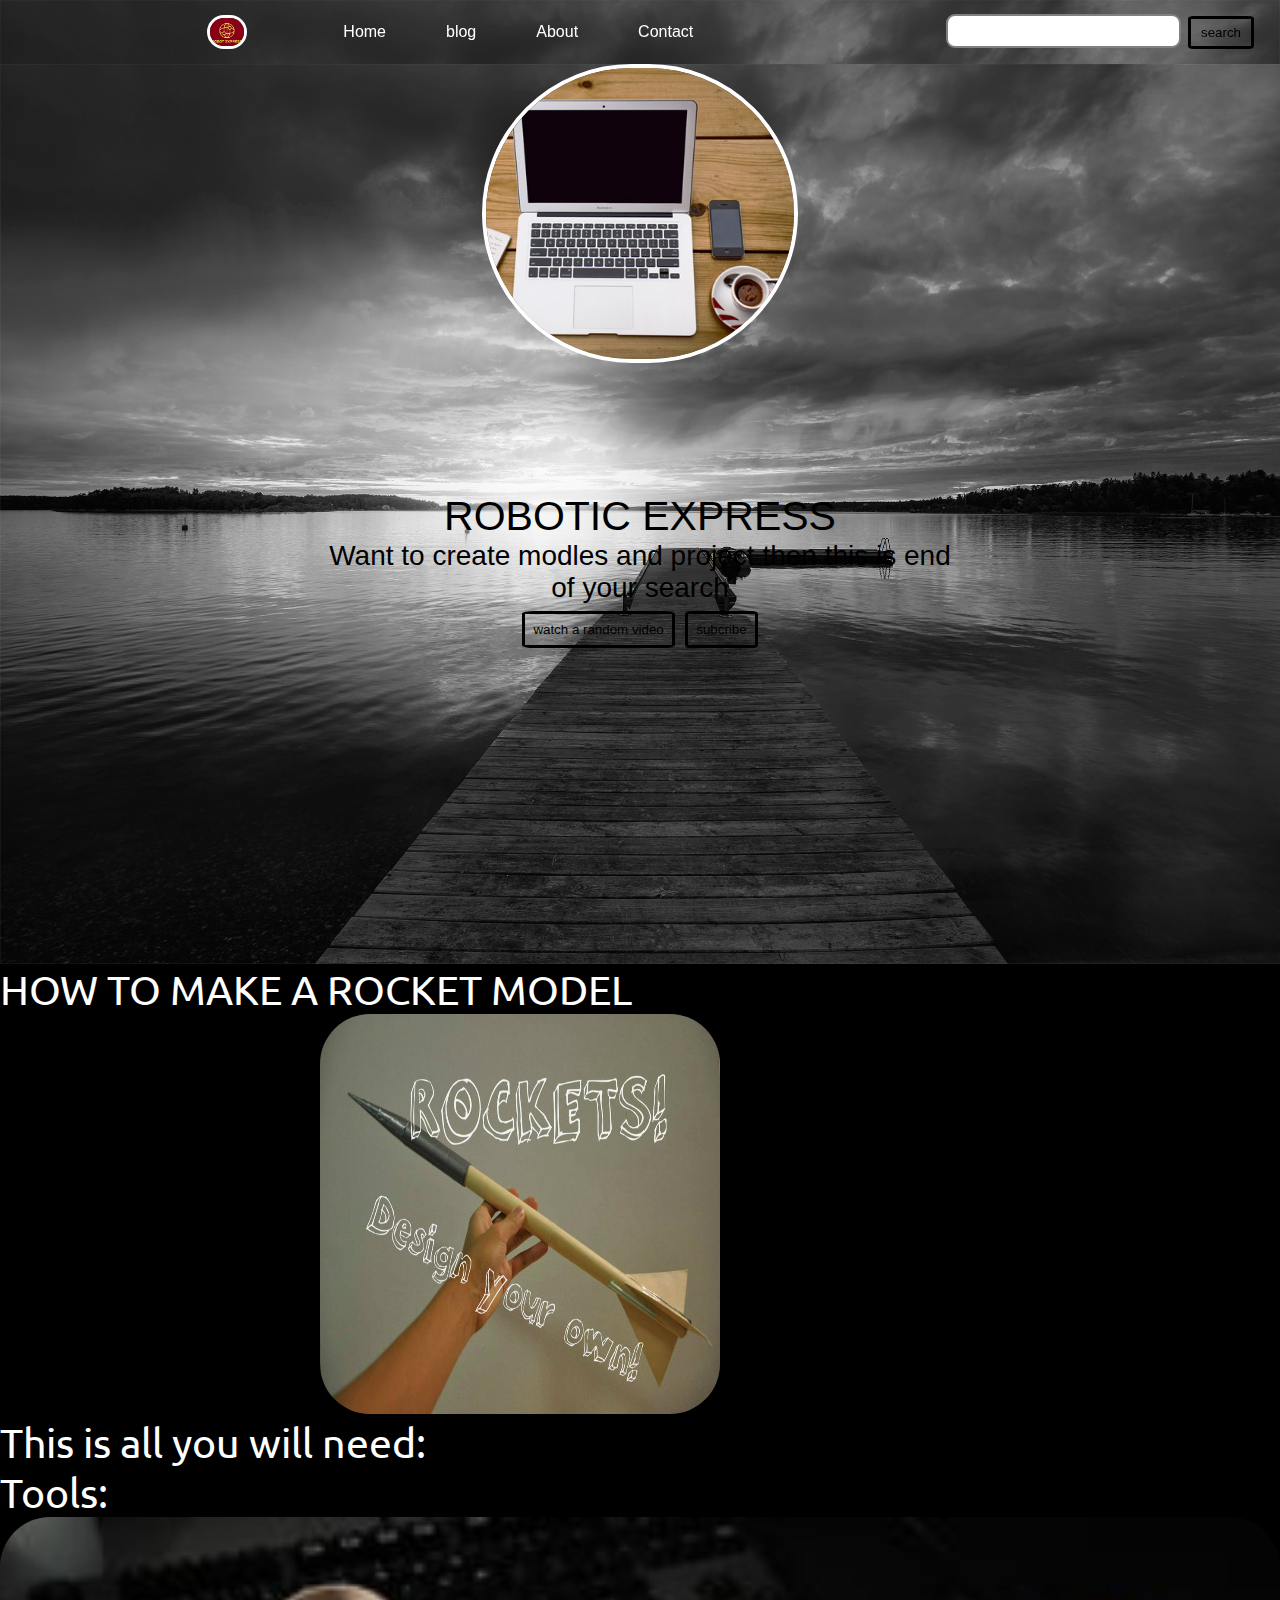
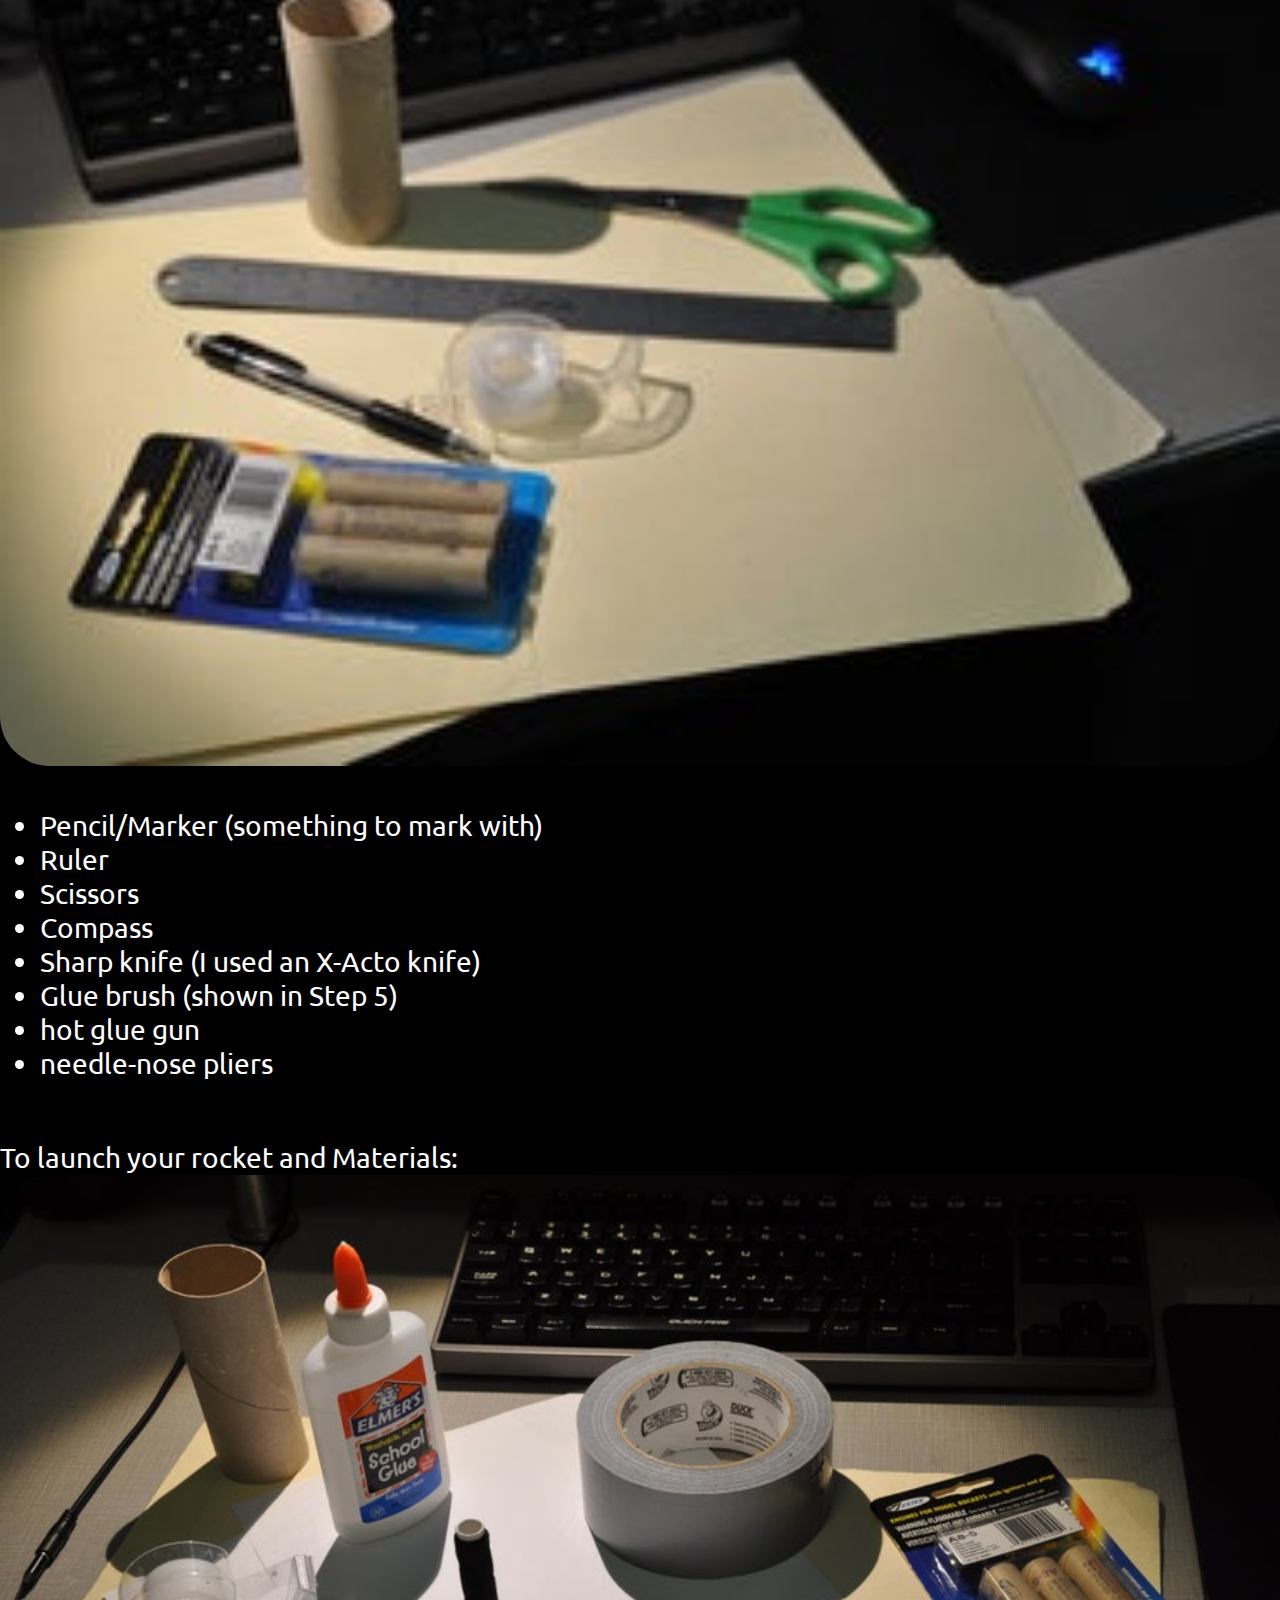
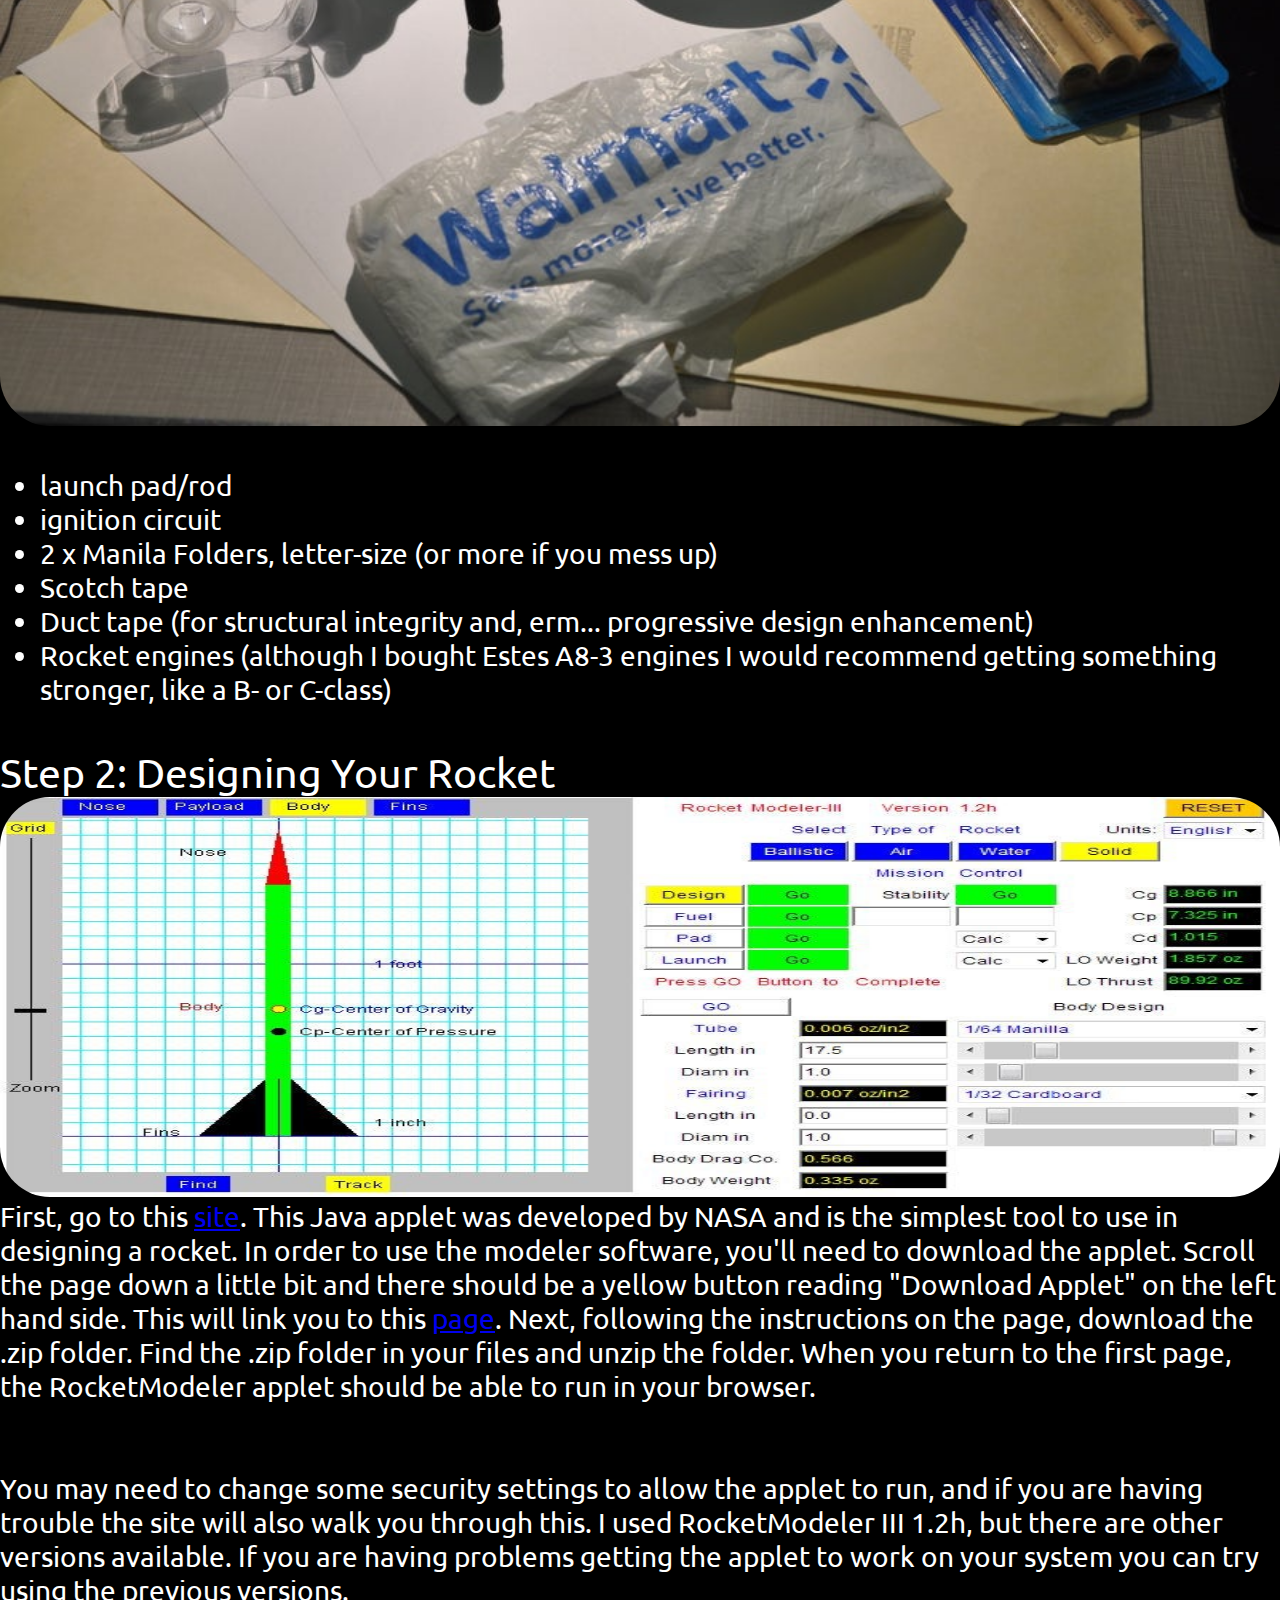
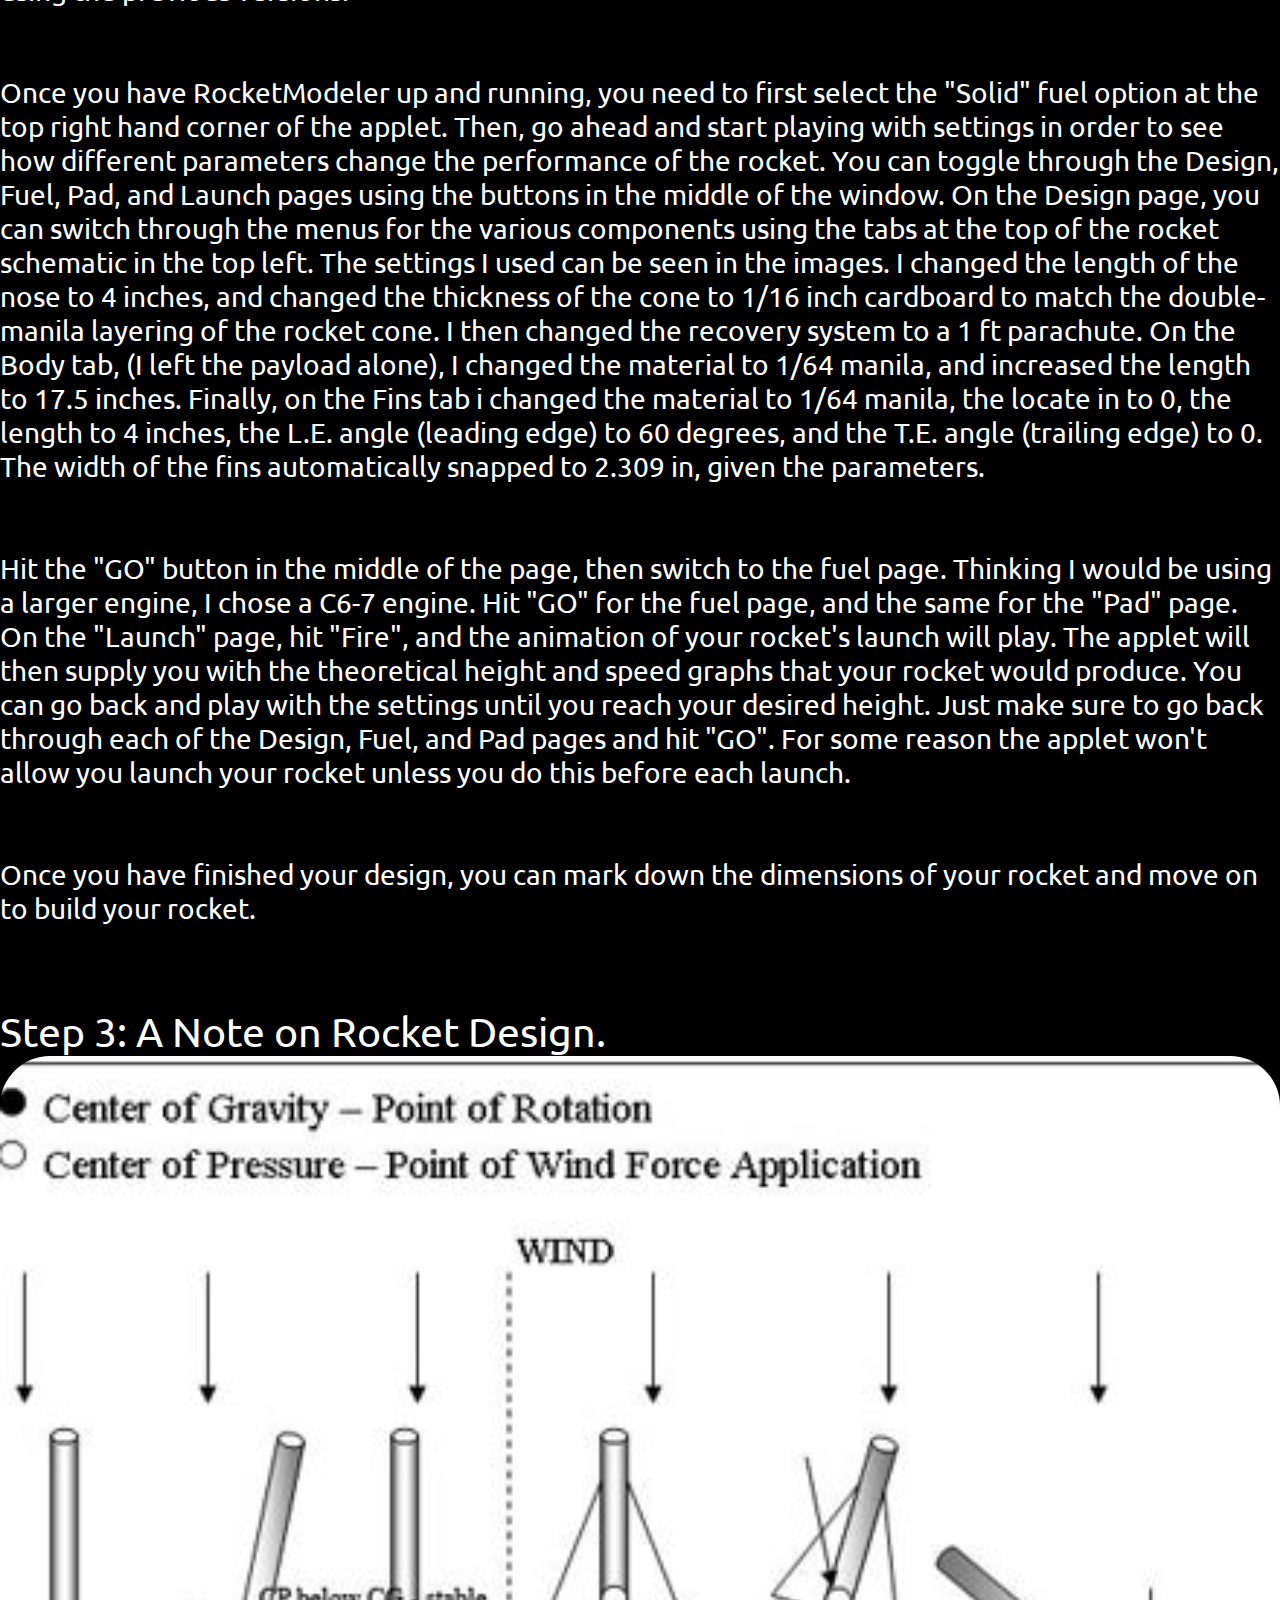
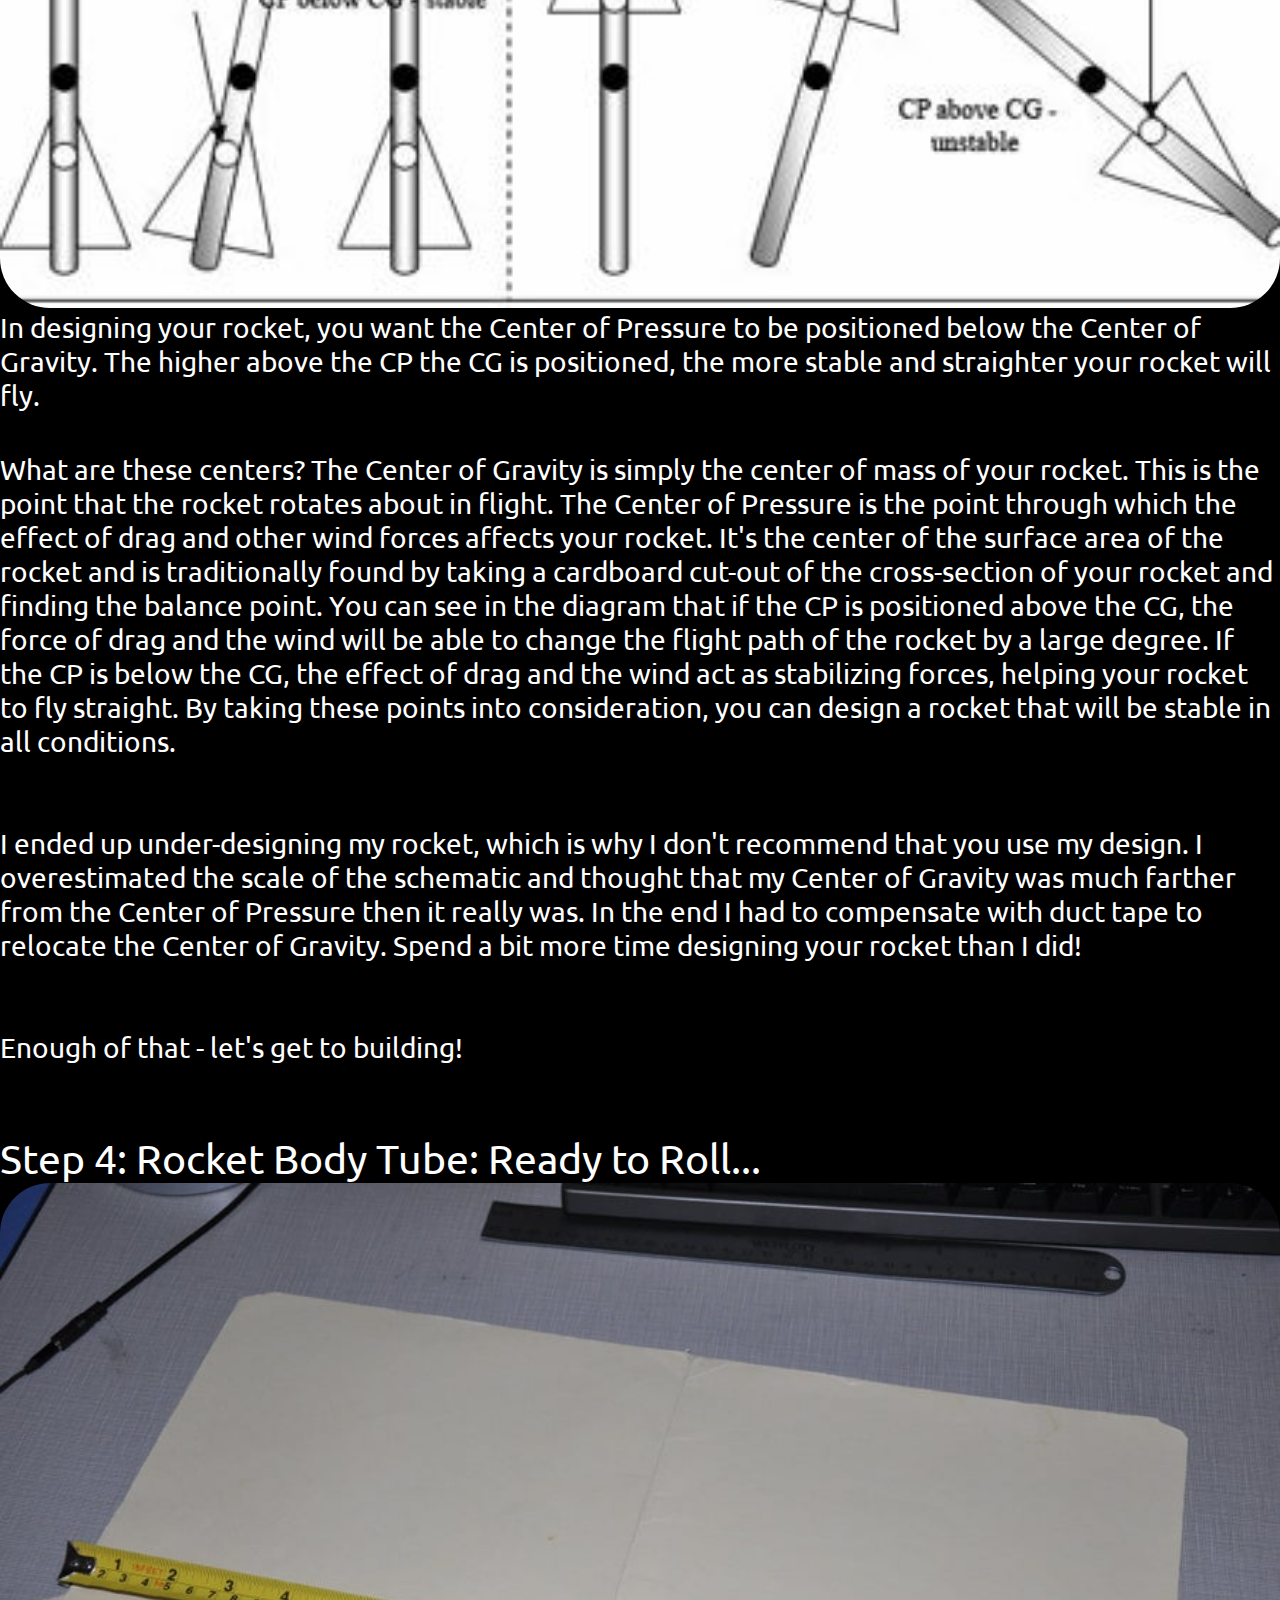
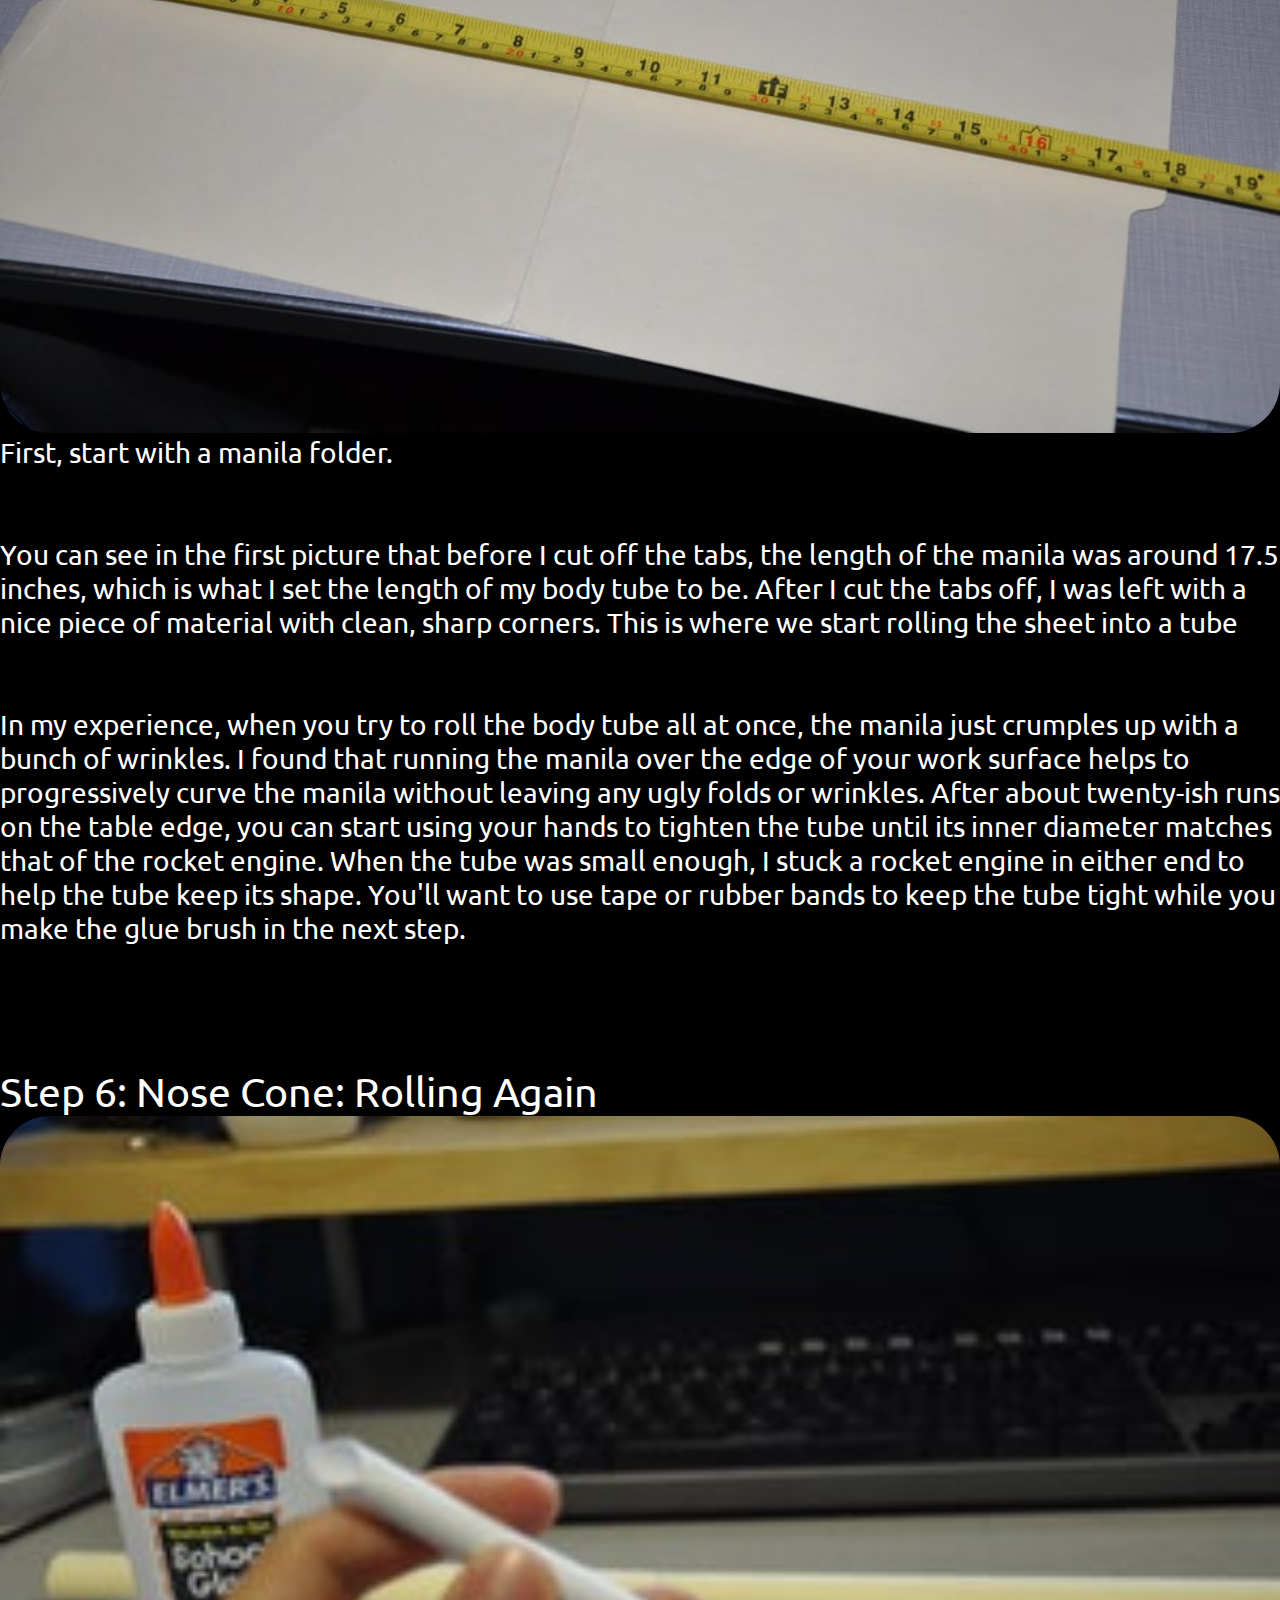
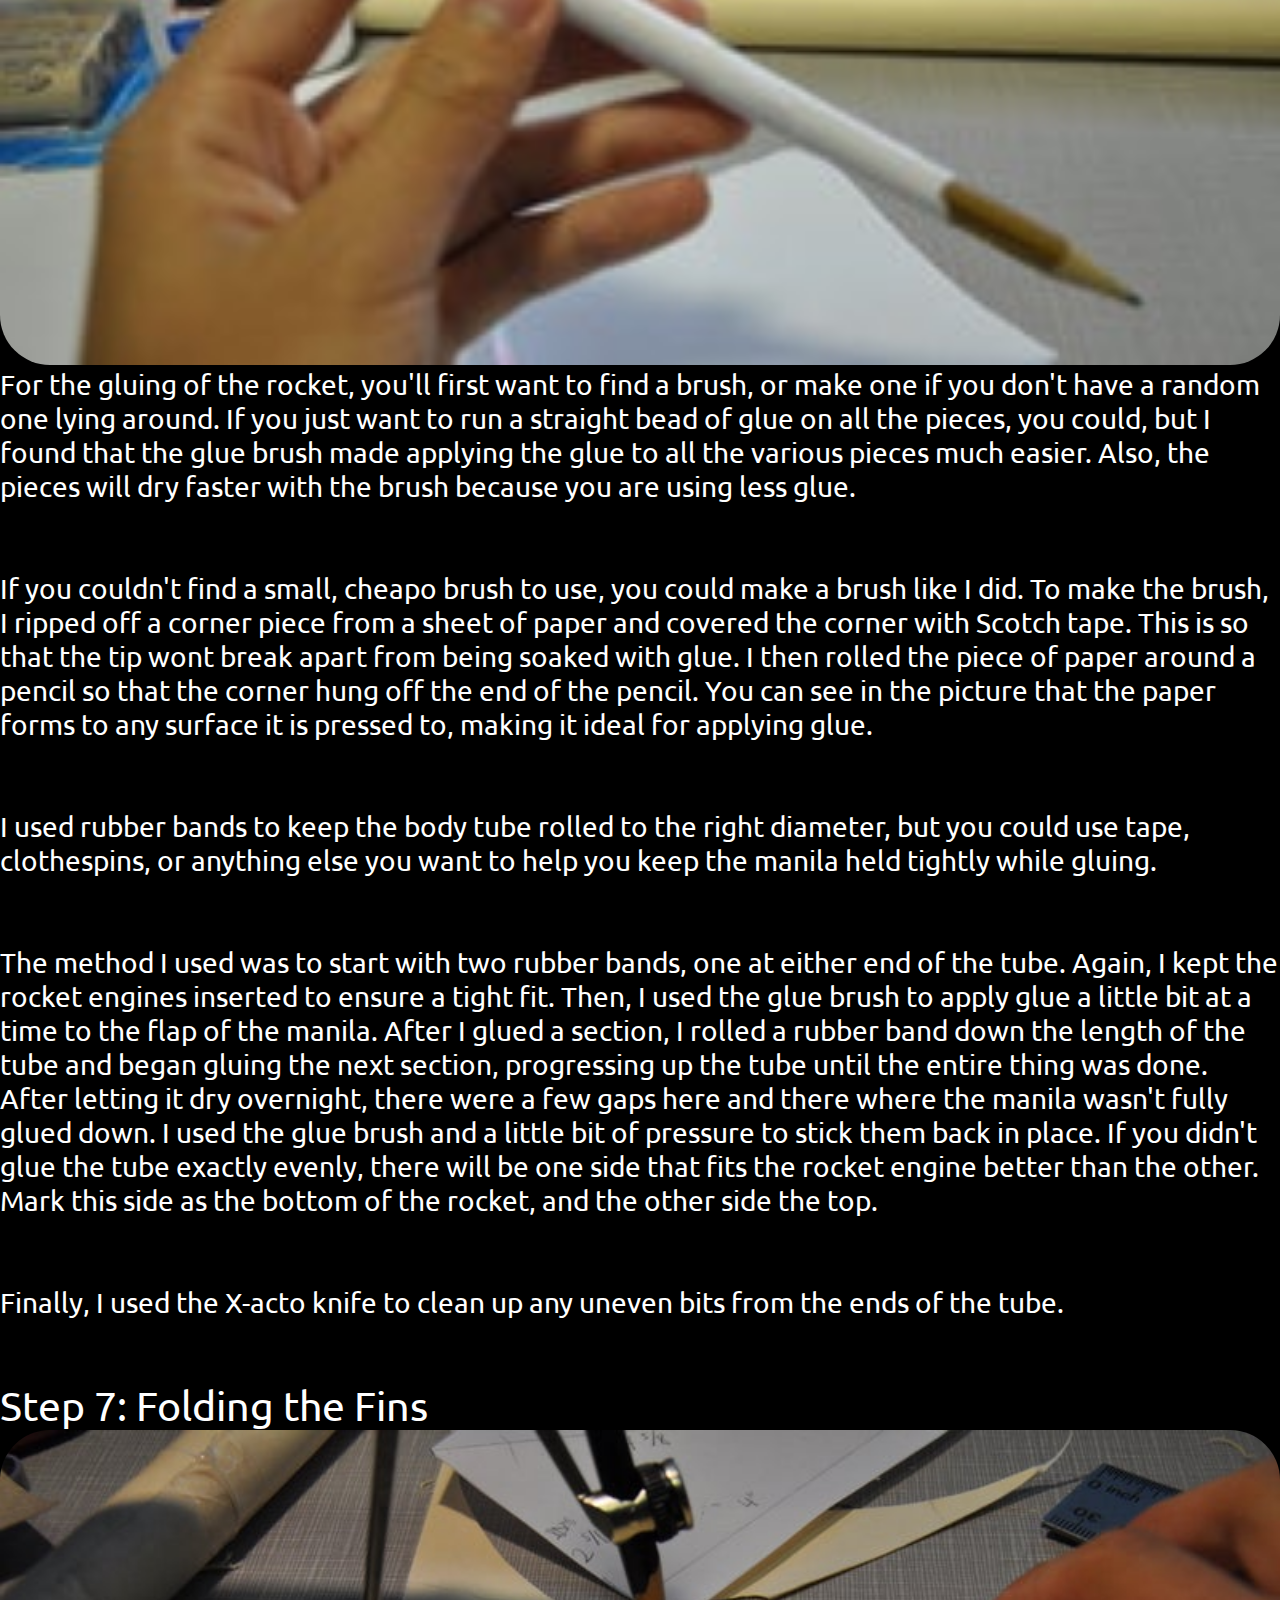
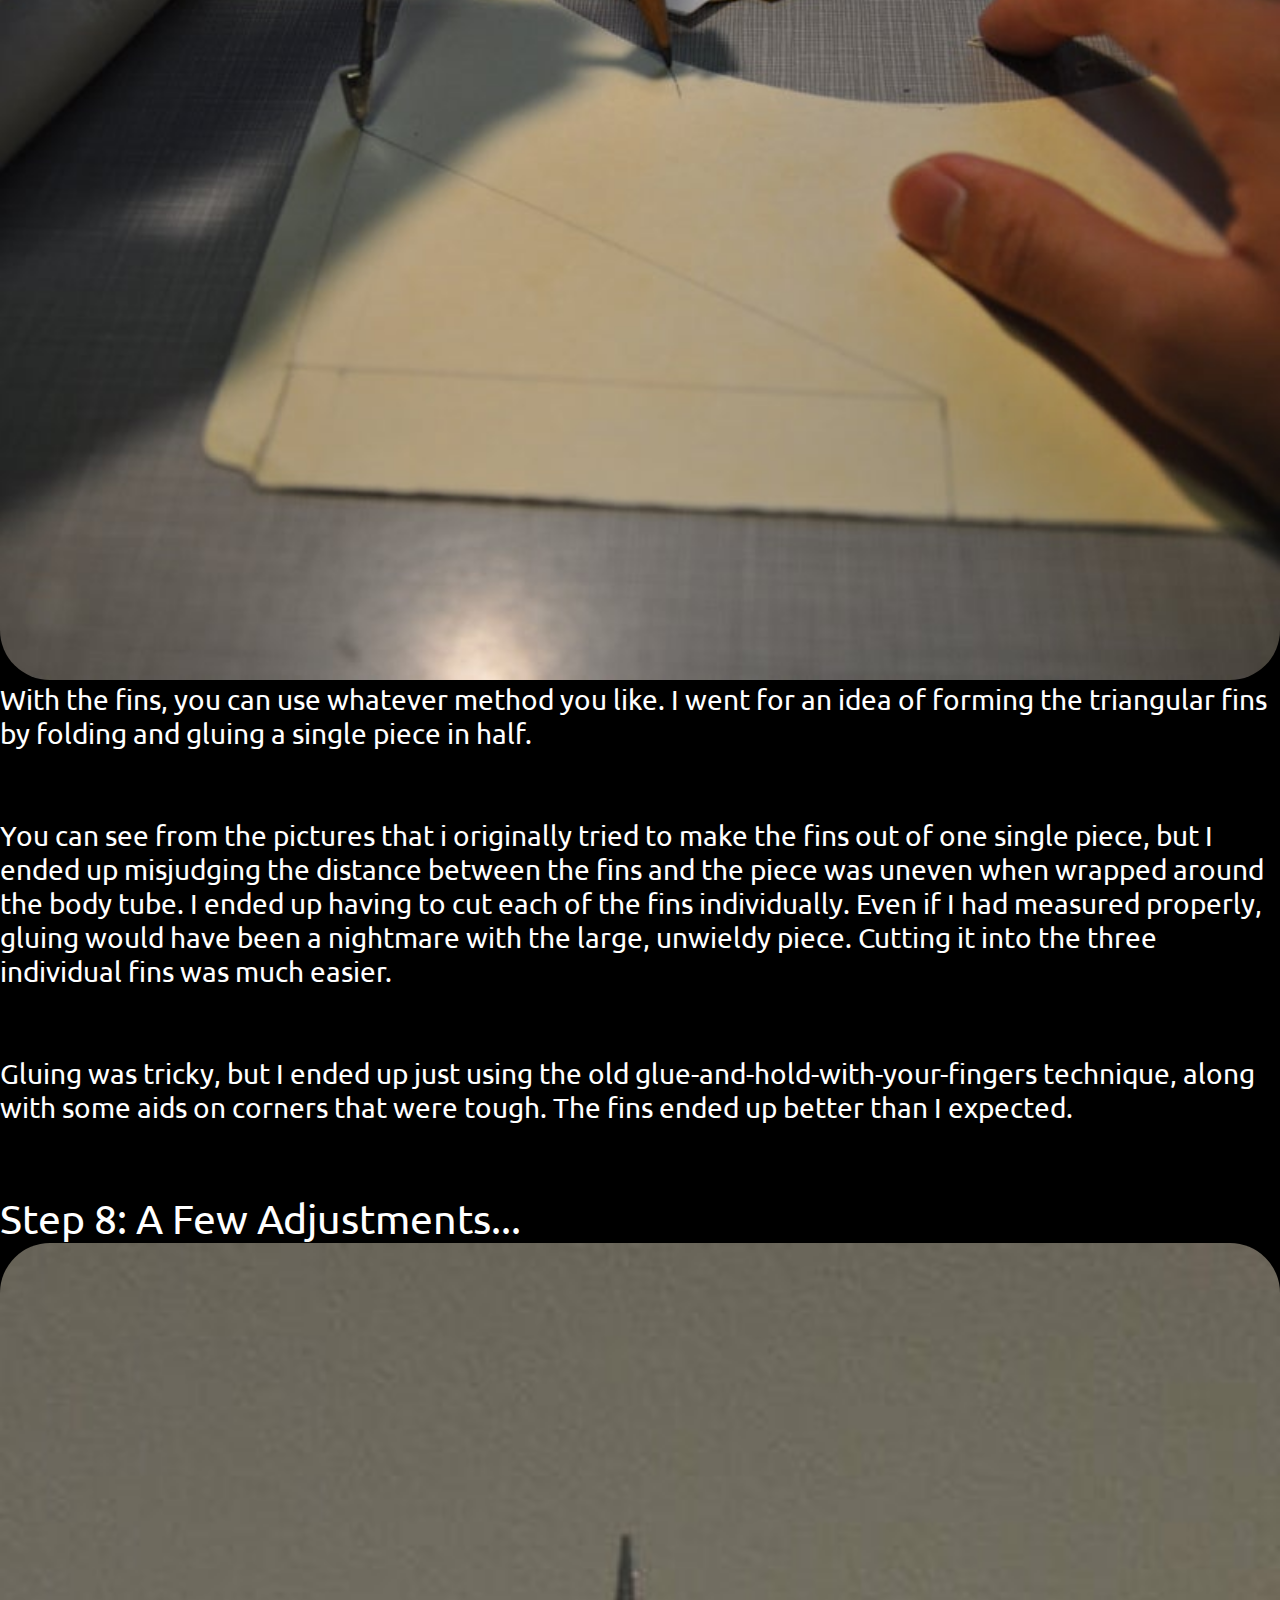
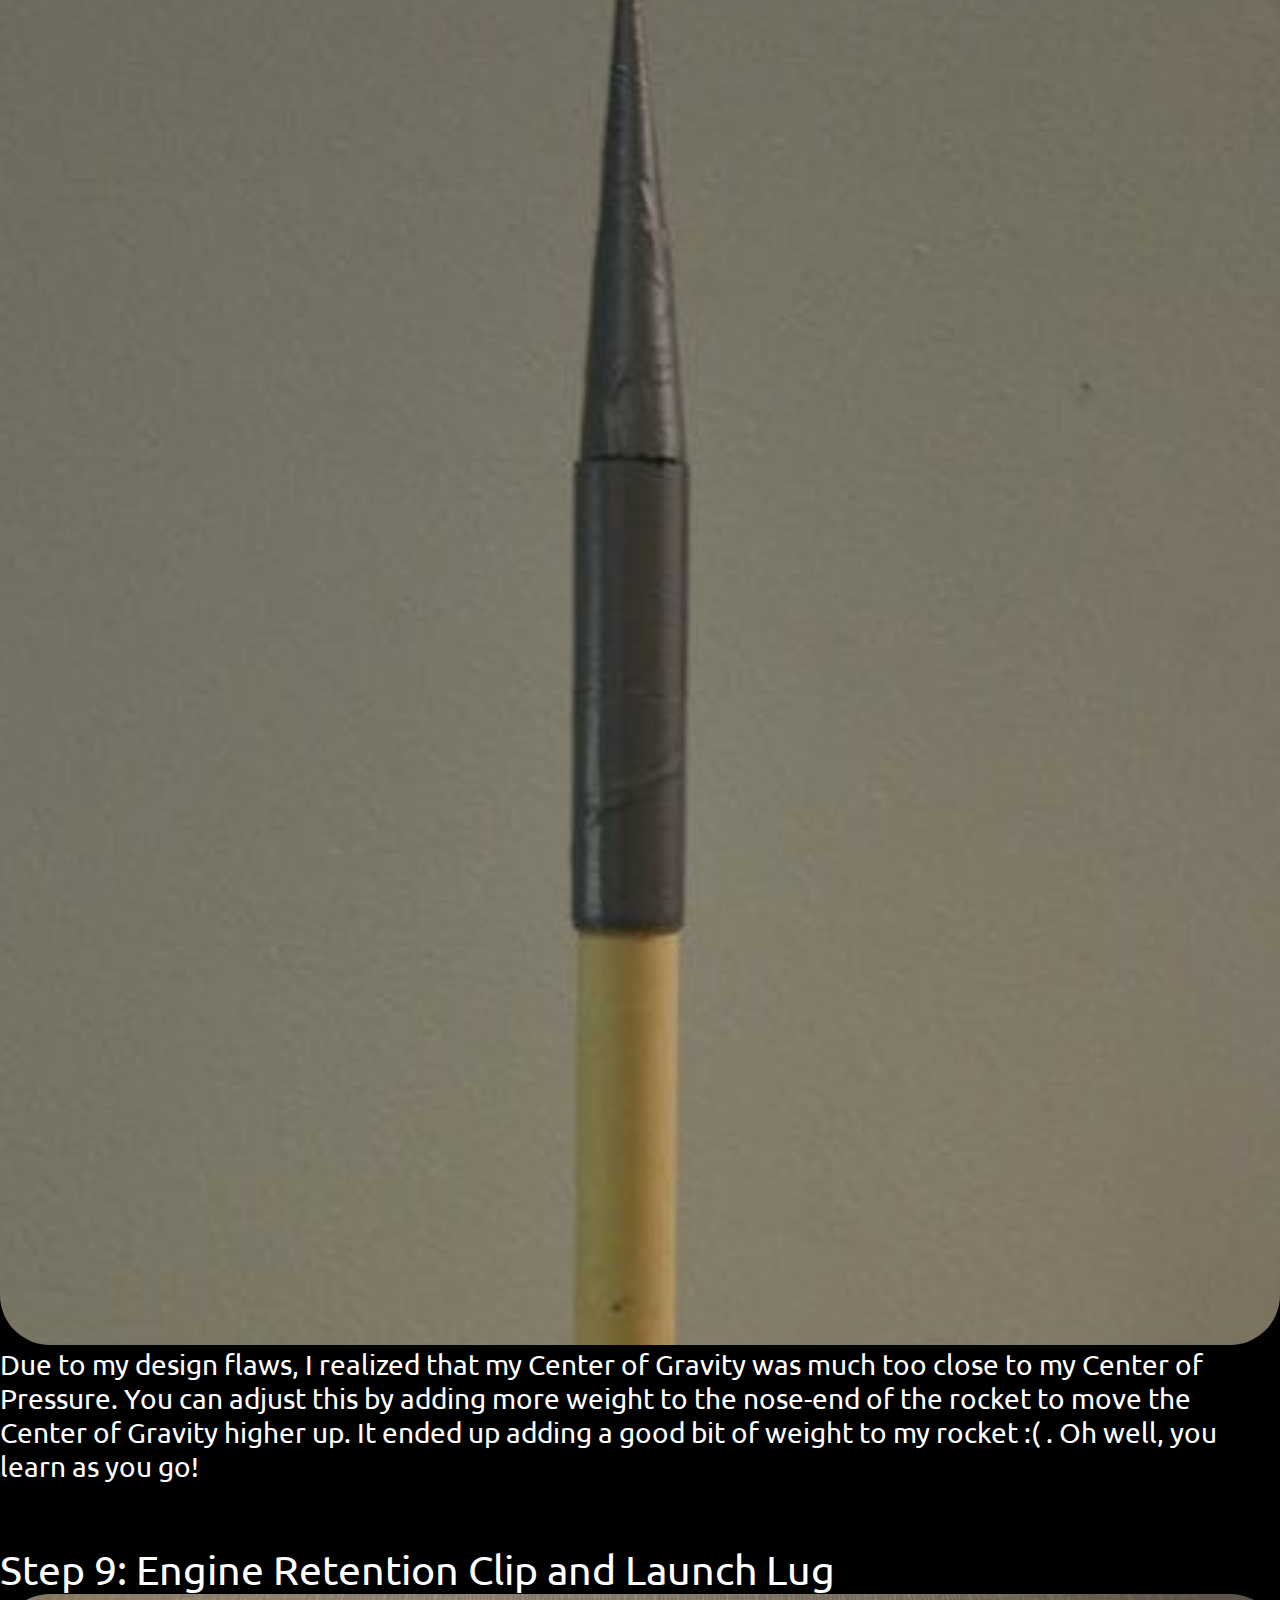
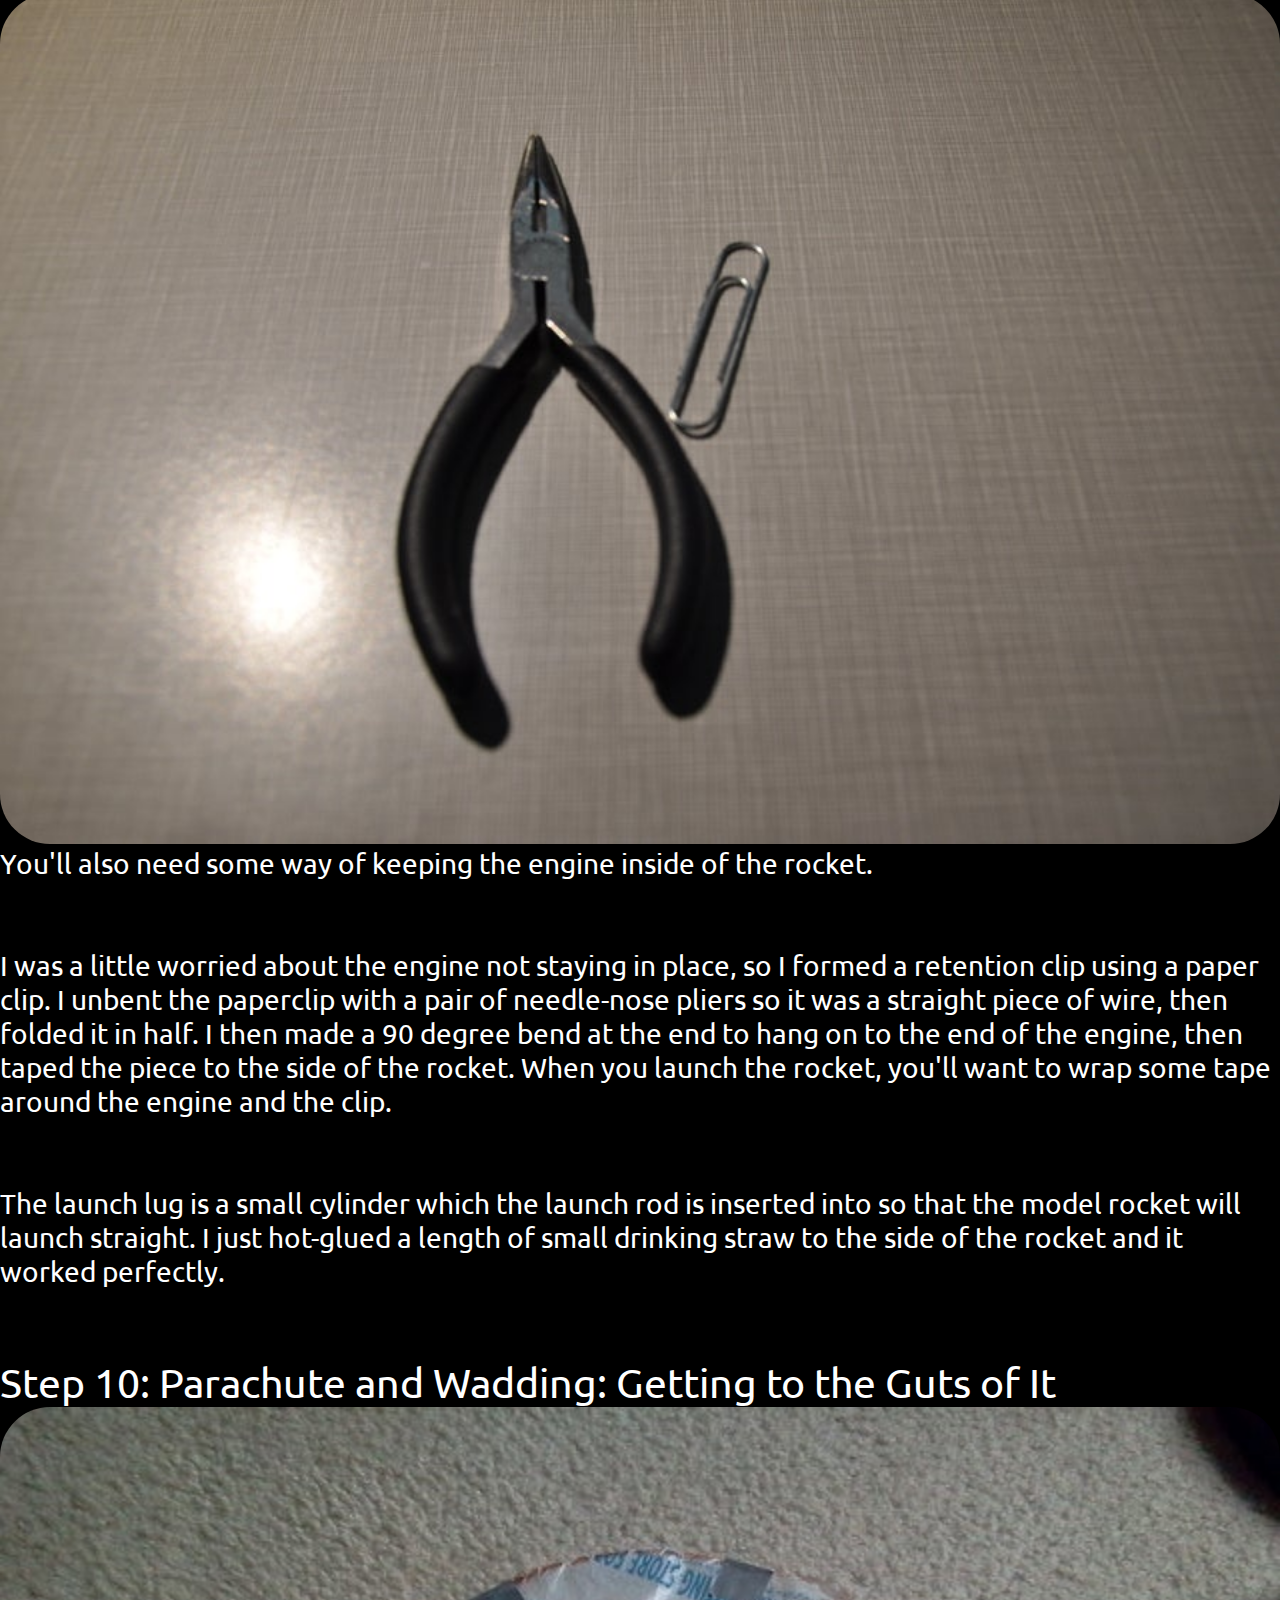
<file: index.html>
<!DOCTYPE html>
    <html lang="en">
    <head>
        <link rel="stylesheet" href="style.css">
        <meta charset="UTF-8">
        <meta name="viewport" content="width=device-width, initial-scale=1.0">
        <title>ROBOTIC EXPRESS</title>
    </head>
    <body>
        <nav class="navbar background h-nav-resp">
            <ul class="nav-list v-class-resp">
                <div class="logo"><img style="border-radius: 50px ; border: 3px solid white;" src="logo.png" alt="logo"></div>
                <li><a href="#home">Home</a></li>
                <li><a href="#blog">blog</a></li>
                <li><a href="#About">About</a></li>
                <li><a href="#Contact">Contact</a></li>
            </ul>
            <div class="rightNav v-class-resp">
                <input type="text" name="search" id="search">
                <button class=" btn btn-sm">search</button>
            </div>
            <div id="home">
            <div class="burger">
                <div class="line"></div>
                <div class="line"></div>
                <div class="line"></div>
            </div>
        </nav>

        <section class="background firstSection">
        <div class="box-main">
            <div class="firstHalf">
                <p class="text-big">ROBOTIC EXPRESS</p>
                <p class="text-small">Want to create modles and project then this is end of 
                    your search
                </p>
            <div>
                <button class="btn">watch a random video</button>
                <button class="btn">subcribe</button>
                
            </div>
            </div>
            <div class="secondHalf">

                <img src="workplace.jpg" alt="laptop" >
            </div>
            </div>
        </div>
        </section>
        <div id="blog">
        <section class="Section">
            <div class="paras">
                <p class="sectionTag text-big">HOW TO MAKE A ROCKET MODEL</p>
            
                <div class="thumbnail">
                <img src="rocket.jpg" alt="laptop" class="imgFluid" height="400px" width="400px">
                </div>
        
        
            <p class="sectionTag text-big">This is all you will need:<br>

                Tools:</p>
                <img width="100%" src="tool.jpg" alt="tools">
                <ul class="listli sectionTag text-small">
                    <li>Pencil/Marker (something to mark with)</li>
                    <li>Ruler</li>
                    <li>Scissors</li>
                    <li>Compass</li>
                    <li>Sharp knife (I used an X-Acto knife)</li>
                    <li>Glue brush (shown in Step 5)</li>
                    <li>hot glue gun</li>
                    <li>needle-nose pliers</li>
                </ul>
                <br>
                <p class="sectionTag text-small">To launch your rocket and Materials:</p>
                <img width="100%" src="matrial.jpg" alt="tools">
                <ul class="listli sectionTag text-small">
                    <li>launch pad/rod</li>
                <li>ignition circuit</li>
                    <li>2 x Manila Folders, letter-size (or more if you mess up)</li>
                    <li>Scotch tape</li>
                    <li>Duct tape (for structural integrity and, erm... progressive design enhancement)</li>
                    <li>Rocket engines (although I bought Estes A8-3 engines I would recommend getting something stronger, like a B- or C-class)</li>
                </ul>
                <p class="sectionTag text-big">Step 2: Designing Your Rocket</p>
                <img class="imgFluid " src="rd.jpg" height="400px" width="100%">
                <p class="sectionTag text-small">First, go to this <a href="https://www.grc.nasa.gov/WWW/K-12/rocket/rktsim.html">site<a>. This Java applet was developed by NASA and is the simplest tool to use in designing a rocket. In order to use the modeler software, you'll need to download the applet. Scroll the page down a little bit and there should be a yellow button reading "Download Applet" on the left hand side. This will link you to this <a href="https://www.grc.nasa.gov/WWW/K-12/rocket/Downloads/index.htm">page<a>. Next, following the instructions on the page, download the .zip folder. Find the .zip folder in your files and unzip the folder. When you return to the first page, the RocketModeler applet should be able to run in your browser. <br>
                <br>
                <br>
                    You may need to change some security settings to allow the applet to run, and if you are having trouble the site will also walk you through this. I used RocketModeler III 1.2h, but there are other versions available. If you are having problems getting the applet to work on your system you can try using the previous versions. <br>
                    <br>
                    <br>
                    Once you have RocketModeler up and running, you need to first select the "Solid" fuel option at the top right hand corner of the applet. Then, go ahead and start playing with settings in order to see how different parameters change the performance of the rocket. You can toggle through the Design, Fuel, Pad, and Launch pages using the buttons in the middle of the window. On the Design page, you can switch through the menus for the various components using the tabs at the top of the rocket schematic in the top left. The settings I used can be seen in the images. I changed the length of the nose to 4 inches, and changed the thickness of the cone to 1/16 inch cardboard to match the double-manila layering of the rocket cone. I then changed the recovery system to a 1 ft parachute. On the Body tab, (I left the payload alone), I changed the material to 1/64 manila, and increased the length to 17.5 inches. Finally, on the Fins tab i changed the material to 1/64 manila, the locate in to 0, the length to 4 inches, the L.E. angle (leading edge) to 60 degrees, and the T.E. angle (trailing edge) to 0. The width of the fins automatically snapped to 2.309 in, given the parameters. <br>
                    <br>
                    <br>
                    Hit the "GO" button in the middle of the page, then switch to the fuel page. Thinking I would be using a larger engine, I chose a C6-7 engine. Hit "GO" for the fuel page, and the same for the "Pad" page. On the "Launch" page, hit "Fire", and the animation of your rocket's launch will play. The applet will then supply you with the theoretical height and speed graphs that your rocket would produce. You can go back and play with the settings until you reach your desired height. Just make sure to go back through each of the Design, Fuel, and Pad pages and hit "GO". For some reason the applet won't allow you launch your rocket unless you do this before each launch. <br>
                    <br>
                    <br>
                    Once you have finished your design, you can mark down the dimensions of your rocket and move on to build your rocket.<br></p>
    <br>
                    <br>
                    <br>
    <br>

    <p class="sectionTag text-big">Step 3: A Note on Rocket Design.</p>
    <img src="rd2.jpg" width="100%">
    <p class="sectionTag text-small">In designing your rocket, you want the Center of Pressure to be positioned below the Center of Gravity. The higher above the CP the CG is positioned, the more stable and straighter your rocket will fly.</p>
    <br>
    <br>
    <p class="sectionTag text-small">What are these centers? The Center of Gravity is simply the center of mass of your rocket. This is the point that the rocket rotates about in flight. The Center of Pressure is the point through which the effect of drag and other wind forces affects your rocket. It's the center of the surface area of the rocket and is traditionally found by taking a cardboard cut-out of the cross-section of your rocket and finding the balance point. You can see in the diagram that if the CP is positioned above the CG, the force of drag and the wind will be able to change the flight path of the rocket by a large degree. If the CP is below the CG, the effect of drag and the wind act as stabilizing forces, helping your rocket to fly straight. By taking these points into consideration, you can design a rocket that will be stable in all conditions.
        <br>
        <br>
        <br>
        I ended up under-designing my rocket, which is why I don't recommend that you use my design. I overestimated the scale of the schematic and thought that my Center of Gravity was much farther from the Center of Pressure then it really was. In the end I had to compensate with duct tape to relocate the Center of Gravity. Spend a bit more time designing your rocket than I did!
    <br>
    <br>
    <br>
    Enough of that - let's get to building!
    <br>
    <br>
    <br>
        
    </p>
    <p class="sectionTag text-big">Step 4: Rocket Body Tube: Ready to Roll...</p>
    <img src="m.jpg" alt="making" width="100%">
    <p class="sectionTag text-small">First, start with a manila folder.
    <br>
    <br>
    <br>
        You can see in the first picture that before I cut off the tabs, the length of the manila was around 17.5 inches, which is what I set the length of my body tube to be. After I cut the tabs off, I was left with a nice piece of material with clean, sharp corners. This is where we start rolling the sheet into a tube
        <br>
    <br>
    <br>
        In my experience, when you try to roll the body tube all at once, the manila just crumples up with a bunch of wrinkles. I found that running the manila over the edge of your work surface helps to progressively curve the manila without leaving any ugly folds or wrinkles. After about twenty-ish runs on the table edge, you can start using your hands to tighten the tube until its inner diameter matches that of the rocket engine. When the tube was small enough, I stuck a rocket engine in either end to help the tube keep its shape. You'll want to use tape or rubber bands to keep the tube tight while you make the glue brush in the next step.</p>
        <br>
        <br>
        <br>






    <br>
    <br>
    <br>
    <p class="sectionTag text-big">Step 6: Nose Cone: Rolling Again</p>
    <img src="m1.jpg" alt="making1" width="100%" >
    <p class="sectionTag text-small">For the gluing of the rocket, you'll first want to find a brush, or make one if you don't have a random one lying around. If you just want to run a straight bead of glue on all the pieces, you could, but I found that the glue brush made applying the glue to all the various pieces much easier. Also, the pieces will dry faster with the brush because you are using less glue. <br>
        <br>
        <br>If you couldn't find a small, cheapo brush to use, you could make a brush like I did. To make the brush, I ripped off a corner piece from a sheet of paper and covered the corner with Scotch tape. This is so that the tip wont break apart from being soaked with glue. I then rolled the piece of paper around a pencil so that the corner hung off the end of the pencil. You can see in the picture that the paper forms to any surface it is pressed to, making it ideal for applying glue. <br>
        <br>
        <br>I used rubber bands to keep the body tube rolled to the right diameter, but you could use tape, clothespins, or anything else you want to help you keep the manila held tightly while gluing. <br>
        <br>
        <br>The method I used was to start with two rubber bands, one at either end of the tube. Again, I kept the rocket engines inserted to ensure a tight fit. Then, I used the glue brush to apply glue a little bit at a time to the flap of the manila. After I glued a section, I rolled a rubber band down the length of the tube and began gluing the next section, progressing up the tube until the entire thing was done. After letting it dry overnight, there were a few gaps here and there where the manila wasn't fully glued down. I used the glue brush and a little bit of pressure to stick them back in place. If you didn't glue the tube exactly evenly, there will be one side that fits the rocket engine better than the other. Mark this side as the bottom of the rocket, and the other side the top. <br>
        <br>
        <br>Finally, I used the X-acto knife to clean up any uneven bits from the ends of the tube.</p> <br>
        <br>
        <br>
        <p class="sectionTag text-big">Step 7: Folding the Fins</p>
        <img src="7th.jpg" alt="folding" width="100%" >
    <p class="sectionTag text-small">With the fins, you can use whatever method you like. I went for an idea of forming the triangular fins by folding and gluing a single piece in half.
    <br>
    <br>
    <br>
        You can see from the pictures that i originally tried to make the fins out of one single piece, but I ended up misjudging the distance between the fins and the piece was uneven when wrapped around the body tube. I ended up having to cut each of the fins individually. Even if I had measured properly, gluing would have been a nightmare with the large, unwieldy piece. Cutting it into the three individual fins was much easier.
        <br>
    <br>
    <br>
        Gluing was tricky, but I ended up just using the old glue-and-hold-with-your-fingers technique, along with some aids on corners that were tough. The fins ended up better than I expected.
        <br>
    <br>
    <br>
        </p>
        <p class="sectionTag text-big">Step 8: A Few Adjustments...</p>
        <img src="rocket1.jpg" alt="folding" width="100%" >
        <p class="sectionTag text-small">Due to my design flaws, I realized that my Center of Gravity was much too close to my Center of Pressure. You can adjust this by adding more weight to the nose-end of the rocket to move the Center of Gravity higher up. It ended up adding a good bit of weight to my rocket :( . Oh well, you learn as you go!</p>
    <br>
    <br>
    <br>
        <p class="sectionTag text-big">Step 9: Engine Retention Clip and Launch Lug</p>
        <img src="wire.jpg" alt="wire" width="100%" >
        <p class="sectionTag text-small">You'll also need some way of keeping the engine inside of the rocket.
    <br>
    <br>
    <br>
            I was a little worried about the engine not staying in place, so I formed a retention clip using a paper clip. I unbent the paperclip with a pair of needle-nose pliers so it was a straight piece of wire, then folded it in half. I then made a 90 degree bend at the end to hang on to the end of the engine, then taped the piece to the side of the rocket. When you launch the rocket, you'll want to wrap some tape around the engine and the clip.
            <br>
            <br>
            <br>
            The launch lug is a small cylinder which the launch rod is inserted into so that the model rocket will launch straight. I just hot-glued a length of small drinking straw to the side of the rocket and it worked perfectly.
            <br>
            <br>
            <br>
            </p>
            <p class="sectionTag text-big">Step 10: Parachute and Wadding: Getting to the Guts of It</p>
        <img src="para.jpg" alt="folding" width="100%" >
        <p class="sectionTag text-small">he final piece you need is to create a line so you don't lose your nose cone, and a parachute for recovery.
            <br>
            <br>
            <br>
            I cut a circle of plastic bag about 10 inches in diameter, and put 8 pieces of duct tape around the circumference of the circle. These were reinforcement for the 8 slits I cut around the circle for the parachute lines. I cut out 8 pieces of line, about a foot and a half long. You can really use any sort of thread-like material. I was in a pinch so I used dental floss! I tied the strands through the slits with a square knot, then tied all 8 lines together. After testing the parachute to make sure it worked, I folded it up and stuffed it inside the body tube. You'll want to use some recovery wadding, inflammable paper, to prevent the parachute and other internals from burning up. If you don't want to buy some, you can make your own with this <a href="instructable.html">Instructable</a>. Stuff the wadding in first, then the parachute.
            <br>
            <br>
            <br>
            Finally, use a piece of line, maybe about 1 foot long, to attach the nose cone to the inside of the body tube. This is so that when the ejection charge goes off, it won't blow your nose cone away; it'll still be attached by the line.
            <br>
            <br>
            <br>
            After stuffing it all in, you're ready to go!

            <br>
            <br>
            <br>
        </p>

            <p class="sectionTag text-big">Step 11: ...And You're Ready to Launch! Conclusion and Reflection</p>
        <img src="ready.jpg" alt="folding" width="100%" >
        <p class="sectionTag text-small">You will need a circuit to safely launch your rocket. There are plenty of resources on the internet showing you how to do this, so I won't go over it here.
    <br>
    <br>
    <br>
            All in all, this was a fun and challenging project. The rocket flew pretty well, but flopped midair due to the weak engine (Sorry, I forgot to take video). If I were to do this again, I really want to do a re-design of my rocket to increase its stability and decrease its weight. A good lesson in careful design!
            <br>
    <br>
    <br>
            I hope you enjoyed this Instructable! Good luck in building your own rocket and have fun!</p>
            <br>
            <br>
            <br>
            <hr>
            </section>  
    <div class="Section" id="Contact">
        <hr>
        <section class="contact">
            <h2 class="text-center">Contact us</h2>
            <div class="form">
                <input class="form-input" type="text" id="Name" name="Name" placeholder="enter your name" required>
                <input class="form-input" type="text" id="Phone" name="Phone" placeholder="enter your phone number" required>
                <input class="form-input" type="email" id="Email" name="Email" placeholder="enter your email" required>
                <textarea name="text" id="text" cols="30" rows="10" class="form-input" placeholder="enter your massage" required></textarea>
                <button  class="button">submit</button>
            </div>
        </section>
    </div>
    </div>
        <br>
        <br>
        <br>
        <br>
        <br>
        <br>
        <br>
        <br>
        <br>
        <br>
        <br>
        <br>
        <br>
        <br>
        <br>
        <br>
        <br>
        <br>
        <br>
        <br>
        <br>
        <div id="About">
        <footer class="background">
            <br>
            <br>
            <br>
            <p class="text-big center">SHWETANK</p>
            <img src="shwetank.jpg" alt="shwetank" class="profile">
            <p class="text-small center">shwetank has made this website</p>
            <p  class="text-big center">website maker and programer</p>
            <br>
            <hr>
            <br>
            <p class="text-big center">HARSHA</p>
            <img src="profile_h.jpg" alt="harsha" class="profile">
            <p class="text-small center">harsha is web developer </p>
            <p  class="text-big center">web developer</p>
            <br>
            <br>
            <br>
            <p class="text-footer center">Copyright &copy; 2027 ROBOTIC EXPRESS - ALL rights reserved</p>
        </footer>
    </div>
        <script src="resp.js"></script>
        </body>
    </html>
</file>
<file: style.css>
@import url('https://fonts.googleapis.com/css2?family=Ubuntu:wght@500&display=swap');
    *{
        padding:0;
        margin: 0;
        scroll-behavior: smooth;
    }
    .logo img{
        width: 20%
    }
    .navbar{
        width: 100%;
    display: flex;
    align-items: center;
    justify-content: center;
    position: sticky;
    top: 0;
    cursor: pointer;
    font-family: Impact, Haettenschweiler, 'Arial Narrow Bold', sans-serif;
    }
    .box-main{
        flex-direction: column-reverse;
        max-width: 100%;
    }
    .nav-list{
    width: 70%;
    display: flex;
    justify-content: center;
    align-items: center;
    font-family: Impact, Haettenschweiler, 'Arial Narrow Bold', sans-serif;
    }
    .nav-list li{
    list-style: none;
    padding: 23px 30px;
    }
    .nav-list li a{
        text-decoration: none;
        color: white;
        }
    .nav-list li a:hover{
    text-decoration: none;
    color: grey;
    }
    .rightNav{
        width: 30%;
        text-align: right;
        padding: 0px 23px;
    }
    .logo{
        width: 20%;
        display: flex;
        justify-content: center;
        align-items: center;
        
    }
    #search{
        padding: 5px;
        font-size: 17px;
        border:2px solid gray;
        border-radius: 9px;
    }

    .background{
        background: rgb(0,0,0)url('bg.jpg');
        background-size: cover;
        background-blend-mode: luminosity;
    }
    .firstSection{
        height: 100vh;
    }
    .box-main{
        display: flex;
        justify-content: center;
        align-items: center;
        color: white;
        font-family: 'Segoe UI', Tahoma, Geneva, Verdana, sans-serif;
        height: 80%;
    }
    .firstHalf{
        width: 80%;
        display: flex;
        flex-direction: column;
        justify-content: center;
        max-width: 50%;
        margin: auto;
        height: 80%;
        color: black;
        text-align: center;
    }
    .secondHalf{
    width: 30%;
    }
    .secondHalf img{
        width: 80%;
        border: 4px solid white;
        border-radius: 400px;
        display: block;
        margin: auto;
    }
    .text-big{
        font-size: 41px;
    }
    .text-small{
        font-size: 28px;
    }
    .btn{
        padding: 8px;
        margin: 7px 3px;
        border-radius: 8%;
        border: 3px solid black;
        background: none;
        font-size:16 ;
        cursor: pointer;
        color:black;
        font-family: Impact, Haettenschweiler, 'Arial Narrow Bold', sans-serif;
    }
    .btn:hover{
        background:#34ee05;
        margin: 7px 3px;
            padding: 8px ;
            font-size: 16px;
            border-radius: 8px;
            color: white;
            font-family: Impact, Haettenschweiler, 'Arial Narrow Bold', sans-serif;
            cursor: pointer;
            box-shadow: 0 0 10px #61f733, 0 0 40px  #61f733, 0 0 80px  #61f733; 
            color: black;
    }
    .btn-sm{
        padding: 6px 10px;
        vertical-align: middle;
    }
    .Section img{
    border-radius: 50px;
    }
    .Section{
        display: flex;
        align-items: center;
        justify-content: space-evenly;
        min-width: 13px;
        margin: auto;
        font-family: 'Ubuntu', sans-serif;
        color: white;
        flex-direction: column-reverse;
    }
    .center{
    max-width: 50%;
    margin: auto; 
    text-align: center;
    }
    .thumbnail{
        max-width: 50%;
        margin:auto ;
    }
    .paras{
        padding: 0 65;
    }
    .profile{
        padding:10px;
        background-color: yellow;
        width: 50%;
        margin: auto;
        display: flex;
        height: 150px;
        width: 150px;
        flex-direction: row-reverse;
        border: 3px solid white;
        border-radius: 100px;
    }
    .Left{  
        flex-direction:column-reverse;
    }
    .sectionSubTag{
        font-family: 'Segoe UI', Tahoma, Geneva, Verdana, sans-serif;
    }
    .contact{
        height: 533px;
    }
    .text-center{
        text-align: center;
        padding: 30px;
        font-family:'Ubuntu',sans-serif;
        font-size: 35px;
    }
    .form{
        max-width:62%;
        margin:25px auto;
        font-family: Impact, Haettenschweiler, 'Arial Narrow Bold', sans-serif;
    }
    .form-input{
        margin: 30px 0px;
        padding: 5px 3px;
        width: 100%;
        font-size: 19px;
        border: 2px solid gray;
        border-radius: 6px;
        font-family: Impact, Haettenschweiler, 'Arial Narrow Bold', sans-serif;
    }
    .button{
    background: white;
    margin: 30px 0px;
        padding: 5px 3px;
        width: 50%;
        font-size: 19px;
        border-radius: 6px;
        font-family: Impact, Haettenschweiler, 'Arial Narrow Bold', sans-serif;
        cursor: pointer;
    }
    body{
        background-color: black;
    }
    .button:hover{
        background:#34ee05;
        margin: 30px 0px;
            padding: 5px 3px;
            width: 50%;
            font-size: 19px;
            border-radius: 6px;
            color: white;
            font-family: Impact, Haettenschweiler, 'Arial Narrow Bold', sans-serif;
            cursor: pointer;
            box-shadow: 0 0 10px #61f733, 0 0 40px #61f733, 0 0 80px #2196f3; 
            color: white;
        }

        .burger{
            display: none;
    position: absolute;
    cursor: pointer;
    right: 5%;
    top: 15px;
        }
        .line{
        width: 33px;
        background-color: white;
        height: 4px;
        margin: 5px 3px;  
        }
        @media only screen and (max-width: 1079px){
            .nav-list{
                flex-direction: column;
            }
            .navbar{
                height: 442px;
                flex-direction: column;
                transition: all 0.7s ease-out;
            }
            .rightNav{
                text-align: center;
            }
            #search{
                width: 100%;
            }
            .burger{
                display: block;
            }
            
            

            .h-nav-resp{
                height: 72px;
            }
            .v-class-resp{
                opacity: 0;
            }
            .text-big{
                text-align: center;
            }
            .text-small{
                text-align: center;
            
            }
            
        
        }
    .listli{
        padding: 20px;
        margin: 20px;
    }
</file>
